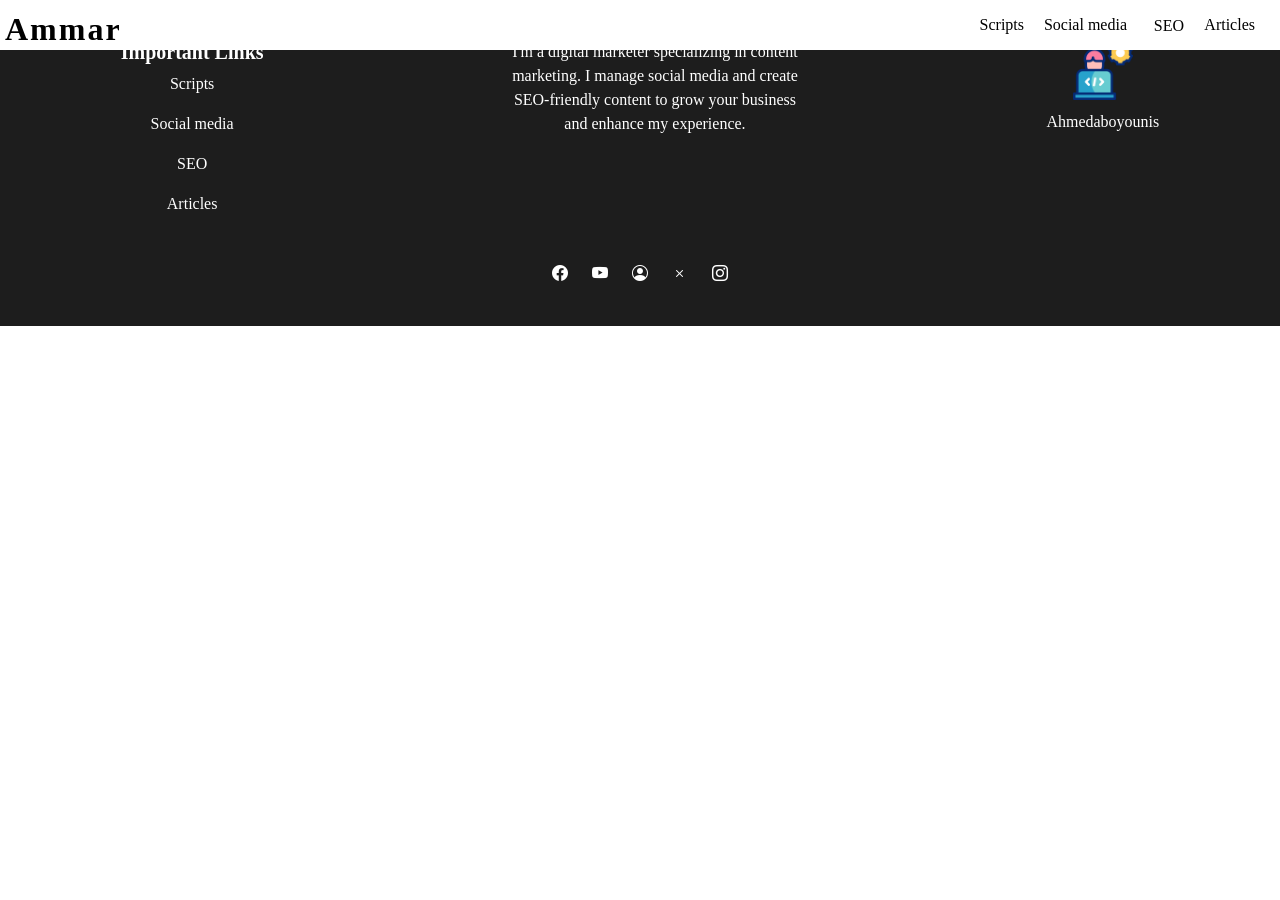
<file: Articles.html>
<!DOCTYPE html>
<html lang="en">
<head>
    <meta charset="UTF-8">
    <meta name="viewport" content="width=device-width, initial-scale=1.0">
    <link rel="stylesheet" href="https://cdn.jsdelivr.net/npm/bootstrap-icons@1.10.2/font/bootstrap-icons.css">
    <link rel="stylesheet" href="https://cdnjs.cloudflare.com/ajax/libs/animate.css/4.1.1/animate.min.css"/>
    <link rel="stylesheet" href="css/bootstrap.css">
    <link rel="stylesheet" href="css/style.css">
    <title>Articles</title>
</head>
<body>
    <div id="navbar"></div>



    <div id="footer"></div>
    <script src="js/bootstrap.js"></script>
    <script src="js/jquery-3.6.1.min.js"></script>
    <script src="js/main.js"></script>
</body>
</html>
</file>
<file: css/style.css>
body {
  font-family: 'Noto Kufi Arabic' !important;
  overflow-x: hidden !important;
}


 #morph{
  width: 54%;
      object-fit: cover;
      margin: 20px 10%;
      animation:morph 3.5s linear infinite ;
    }
    
    @keyframes morph {
      0%,100%{
        border-radius: 40% 60% 70% 30% / 40% 40% 60% 50%;
      }
      34%{
        border-radius: 70% 30% 50% 50% / 30% 30% 70% 70%;
      }67%{
        border-radius: 100% 60% 60% 100% / 100% 100% 60% 60%;
      }

    } 
/* nav */
nav{
position: fixed;
top: 0;
width: 100%;
background: white;
z-index: 999;
height: 50px;
}
nav p a{
text-decoration: none;
color: black;
}
nav p a:hover{
color: #000;
}
nav i{
position: absolute;
right: 0;
top: 2px;
font-size: 35px;
cursor:pointer;
color: black;
}
nav p{
font-size: 32px;
font-weight: 800;
font-family: cursive;
color: black;
letter-spacing: 2px;
padding: 5px;
}
nav li:nth-child(2){
list-style: none;
position: absolute;
right: 53px;
top: 8px;
padding: 5px;
margin-right: 95px;
margin-left: 20px;
}
nav li:nth-child(3){
list-style: none;
position: absolute;
right: 71px;
top: 9px;
padding: 5px;
}
nav li:nth-child(4){
list-style: none;
position: absolute;
right: 0px;
top: 8px;
padding: 5px;
}
nav li{
list-style: none;
position: absolute;
right: 231px;
top: 8px;
margin-right: 20px;
padding: 5px;
}
nav li a{
text-decoration: none;
color: black;
font-size: 16px;
}
nav li a:hover{
color: black;
}

.open{
right: 0;
}
aside {
width: 30%;
height: 300vh;
background: rgba(54, 50, 50, 75%);
position: fixed;
z-index: 999;
top: 0;
right: -30%;
transition: 2s;
}
aside span i{
font-size: 40px;
padding: 5px;
}
aside span i:hover{
border-radius: 10%;
color: white;
}
aside div{
width: 100%; 
height: 40px;
margin-top: 30px;
padding: 30px  0px 50px 0px;
text-align: center;
cursor:pointer;
}
aside div:hover{
background: black;
}
/* end nav */





.card-img-top {
  border-top-left-radius: 1rem;
  border-top-right-radius: 1rem;
  height: 200px;
  object-fit: cover;
}

.card {
  border-radius: 1rem;
  transition: transform 0.3s ease;
}

.card:hover {
  transform: scale(1.03);
}
img:hover {
  transform: scale(1.03);
}




.skills-wrapper {
  display: flex;
  gap: 40px;
  flex-wrap: wrap;
  justify-content: center;
  margin-bottom: 20px;
}

.skill-card {
  background: white;
  border-radius: 20px;
  box-shadow: 0 15px 30px rgba(0,0,0,0.1);
  width: 280px;
  padding: 30px;
  transition: 0.3s ease;
  position: relative;
  overflow: hidden;
  cursor: pointer;
}

.skill-card:hover {
  transform: translateY(-10px);
  box-shadow: 0 25px 50px rgba(0,0,0,0.15);
}

.skill-card h3 {
  font-size: 22px;
  color: #4f46e5;
  margin-bottom: 15px;
}

.skill-card ul {
  list-style: none;
  padding: 0;
  margin: 0;
}

.skill-card ul li {
  display: flex;
  align-items: center;
  margin-bottom: 12px;
  font-size: 16px;
  color: #444;
}

.skill-card ul li i {
  color: #4f46e5;
  margin-right: 10px;
  font-size: 18px;
}

/* animation float effect */
@keyframes float {
  0% { transform: translateY(0px); }
  50% { transform: translateY(-5px); }
  100% { transform: translateY(0px); }
}

.skill-card {
  animation: float 6s ease-in-out infinite;
}
</file>
